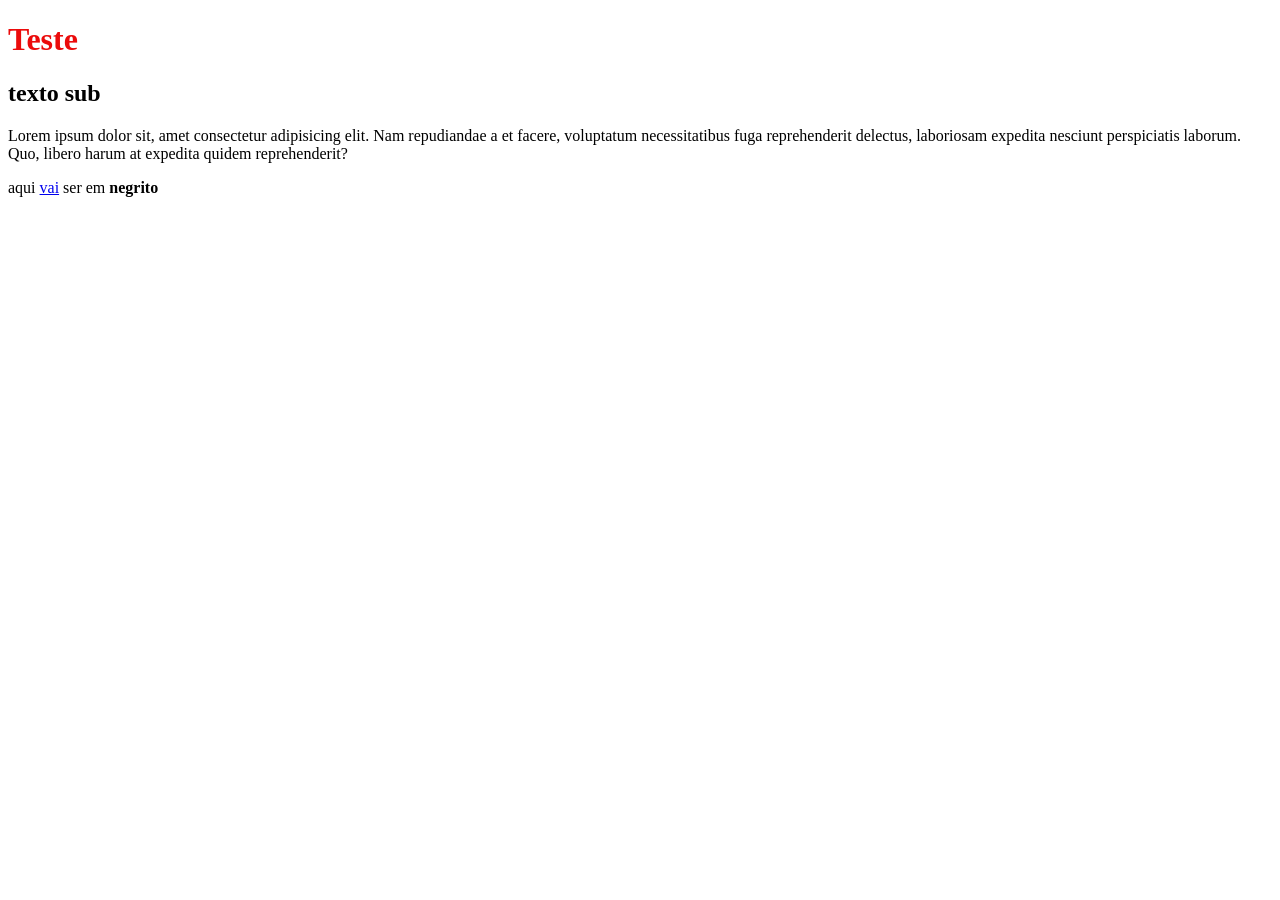
<file: index.html>
<!DOCTYPE html>
<html lang="pt-br">
<head>
    <meta charset="UTF-8">
    <meta name="viewport" content="width=device-width, initial-scale=1.0">
    <title>Document</title>
</head>
<body> <link rel="stylesheet" href="style.css">
    <h1>Teste</h1>
    <h2>texto sub</h2>
    <p>Lorem ipsum dolor sit, amet consectetur adipisicing elit. Nam repudiandae a et facere, voluptatum necessitatibus fuga reprehenderit delectus, laboriosam expedita nesciunt perspiciatis laborum. Quo, libero harum at expedita quidem reprehenderit?</p>

    <p>aqui <a href="https://google.com" target="_blank">vai</a> ser em <strong>negrito</strong> </p>

    
</body>
</html>
</file>
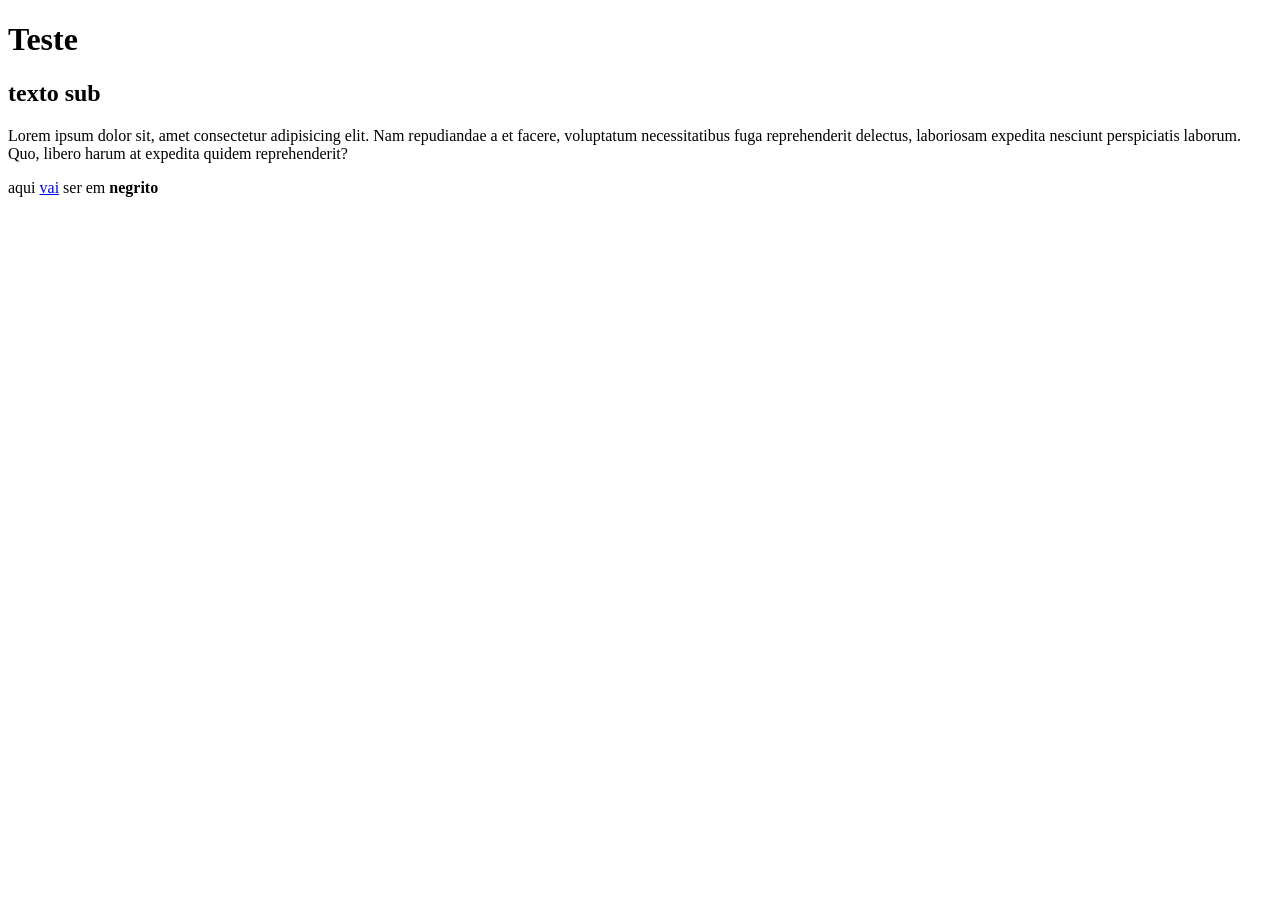
<file: Rocket/index.html>
<!DOCTYPE html>
<html lang="pt-br">
<head>
    <meta charset="UTF-8">
    <meta name="viewport" content="width=device-width, initial-scale=1.0">
    <title>Document</title>
</head>
<body>
    <h1>Teste</h1>
    <h2>texto sub</h2>
    <p>Lorem ipsum dolor sit, amet consectetur adipisicing elit. Nam repudiandae a et facere, voluptatum necessitatibus fuga reprehenderit delectus, laboriosam expedita nesciunt perspiciatis laborum. Quo, libero harum at expedita quidem reprehenderit?</p>

    <p>aqui <a href="https://google.com" target="_blank">vai</a> ser em <strong>negrito</strong> </p>

    
</body>
</html>
</file>
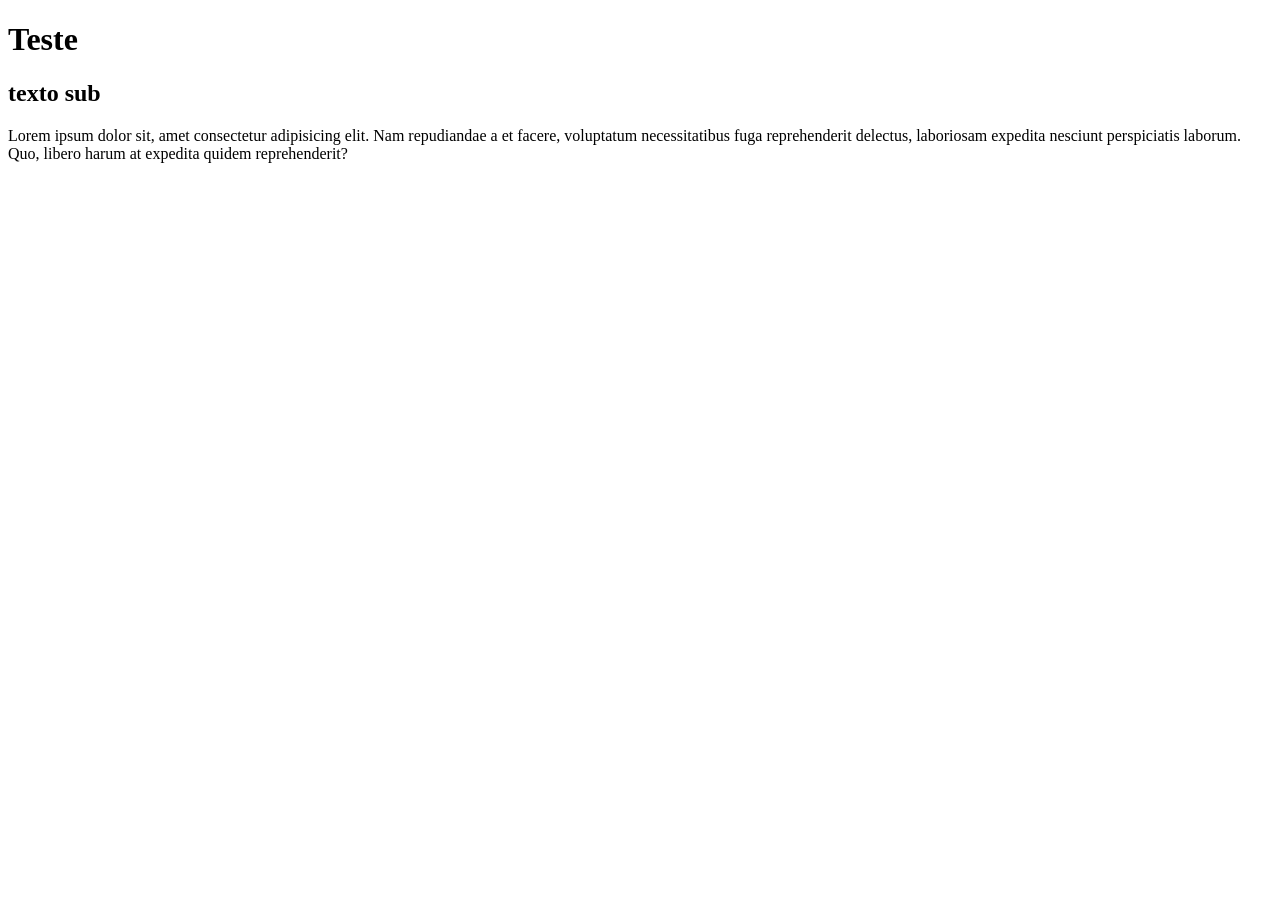
<file: RocketSeat/index.html>
<!DOCTYPE html>
<html lang="pt-br">
<head>
    <meta charset="UTF-8">
    <meta name="viewport" content="width=device-width, initial-scale=1.0">
    <title>Document</title>
</head>
<body>
    <h1>Teste</h1>
    <h2>texto sub</h2>
    <p>Lorem ipsum dolor sit, amet consectetur adipisicing elit. Nam repudiandae a et facere, voluptatum necessitatibus fuga reprehenderit delectus, laboriosam expedita nesciunt perspiciatis laborum. Quo, libero harum at expedita quidem reprehenderit?</p>
</body>
</html>
</file>
<file: style.css>
h1 {
color: rgb(235, 11, 11);
}
</file>
